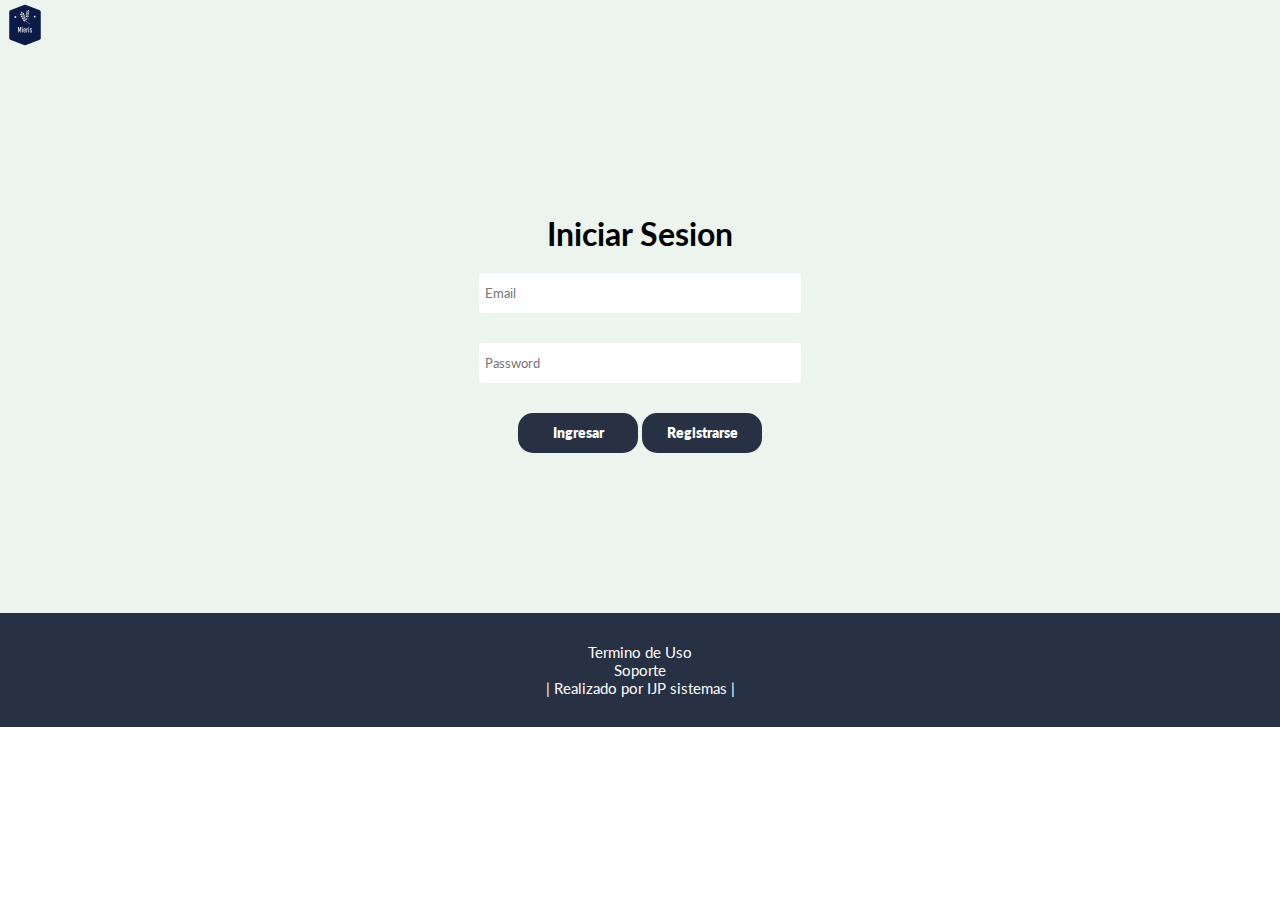
<file: login.html>
<!DOCTYPE html>
<html lang="en">
  <head>
    <meta charset="UTF-8" />
    <meta http-equiv="X-UA-Compatible" content="IE=edge" />
    <meta name="viewport" content="width=device-width, initial-scale=1.0" />
    <title>Login</title>
    <!-- <link rel="stylesheet" href="./assets/styles.css" /> -->
    <link rel="stylesheet" href="./assets/login.css" />
    <link
      rel="stylesheet"
      href="https://cdnjs.cloudflare.com/ajax/libs/font-awesome/6.2.0/css/all.min.css"
      integrity="sha512-xh6O/CkQoPOWDdYTDqeRdPCVd1SpvCA9XXcUnZS2FmJNp1coAFzvtCN9BmamE+4aHK8yyUHUSCcJHgXloTyT2A=="
      crossorigin="anonymous"
      referrerpolicy="no-referrer"
    />
  </head>
  <body>
    <header class="header">
      <nav>
        <a href="../index.html">
          <img
            src="./assets/img/logo_blanco_sf.png"
            alt="logo mieris"
            class="logo"
          />
        </a>
      </nav>
    </header>
    <main>
      <h1>Iniciar Sesion</h1>
      <form class="formLogin">
        <div class="i-container">
          <div class="input-line">
            <input type="email" id="usuario" placeholder="Email" />
            <i class="fa-solid fa-user i-form"></i>
          </div>
          <small></small>
        </div>
        <div class="i-container">
          <div class="input-line">
            <input type="password" id="password" placeholder="Password" />
            <i class="fa-solid fa-lock i-form"></i>
          </div>
          <small></small>
        </div>
        <div class="form-btn">
          <input type="submit" class="btn-submit" value="Ingresar" />
          <!-- <a href="../index.html"> Ingresar</a> -->
          <a href="../registro.html">
            <input type="button" class="btn-submit" value="Registrarse"
          /></a>
        </div>
      </form>
    </main>
    <footer>
      <ul>
        <li>Termino de Uso</li>
        <li>Soporte</li>
      </ul>
      <p>
        | Realizado por IJP sistemas |<i
          class="fa-solid fa-rocket-launch i-footer"
        ></i>
      </p>
    </footer>
    <!-- <div class="add-modal"></div> -->
    <script src="./assets/validationLogin.js"></script>
  </body>
</html>
</file>
<file: assets/styles.css>
@import url('https://fonts.googleapis.com/css2?family=Lato&display=swap');

:root{
    --background: #EBF5EE;
    --primary: #0A1128;
    --secondary: #001F54;
    --text-nav: #283044;
    --text-hero: #fcfcfc;

}


*{
    margin: 0;
    padding: 0;
    box-sizing: border-box;
    font-family: 'Lato', sans-serif;
    text-decoration: none;
    list-style-type: none;
}

.header{
    background: var(--background);
    width: 100%;
    /* max-width: 1200px; */
    display: flex;
    justify-content: space-between;
    align-items: center;
    position: fixed;
    top: 0;
    z-index: 1;
}

.logo{
    height: 80px;
}

.navbar,
.navbar-list{
    
    display: flex;
    justify-content: center;
    align-items: center;
    font-size: 800;
    padding: 0px 30px;
    gap:30px;
    text-decoration: none;
}

.navbar-list a{
    color: var(--text-nav);
}

.navbar i{
    color: var(--text-nav);
}


/* menu hamburguesa */

.menu-hambur {
    display: none;
  }

#hambur{
    font-size: 25px;
    color: var(--text-nav);
    /* display: none; */
}

/* #toggle-menu{
    display: none;
} */


/* carrito */

.cart{
    position: absolute;
    top:80px;  /* ver cuanto ocupa header */
    right: 0;
    padding: 7px 10px;
    background: var(--background);
    border-left: 2px solid var(--secondary);
    display: flex;
    flex-direction: column;
    gap:20px;
    height: calc(100vh - 70px);
    overflow-y: scroll;
    z-index: 2;
    display: none;
    
}

.cart-bubble{
    position: absolute;
    top: 20px;
    right: 25px;
    background: #1F618D;
    color: white;
    font-size: 9px;
    padding: 4px;
    border-radius: 50%;
    display: none;
    justify-content: center;
    align-items: center;
}

.enable-bubble{
    display: flex;
}

.cart-container{
    display:flex;
    flex-direction: column;
    padding: 0px 10px;
    gap: 10px;

};

.cart::-webkit-scrollbar{
    display: none;
}

.cart h2{
    color: var(--text-nav);
    font-size: 20px;
    font-weight: 600;
}

.cart-item{
    padding: 5px;
    display: flex;
    align-items:center;
    justify-content: space-between;
    gap: 10px;
    border: 1px solid var(--background);
    border-radius: 10px;

}

.mje-vacio{
    padding: 10px 20px;
}

.cart-item img{
    width: 55px;
    height: 55px;
    border-radius: 7px;
}

.item-info{
    padding: 10px;
}

.item-title{
    color: var(--text-nav);
    font-size: 14px;
    font-weight: 400;
    padding: 10px;
}

.item-price{
    color: var(--text-nav);
    font-size: 14px;
    font-weight: 800;

}

.item-handler{
    padding: 5px 5px;
    display: flex;
    align-items: center;
    justify-content: center;
    gap: 20px;
    border: 1px solid var(--secondary);
    border-radius: 5px;
}

.btn-handler{
    display: flex;
    align-items: center;
    justify-content: center;
    padding: 2px 4px;
    font-weight: 400;
}

.item-quantity{
    color: var(--text-nav);
    font-size: 14px;
    font-weight: 400;
}

.linea-total{
    margin-top: 20px;
    border:0.5px solid var(--text-nav);
}

.cart-total{
    display: flex;
    justify-content: space-between;
    align-items: baseline;
}

.cart-total p{
    color: var(--text-nav);
    font-size: 15px;
    font-weight: 800;
}

.btn-container{
    display: flex;
    flex-direction: column;
    justify-content: center;
    align-items: center;
    gap: 10px;
}

.btn-cart{
    color: white;
    background-color: var(--text-nav);
    padding: 10px 20px;
    border-radius: 15px;
    font-size: 14px;
    font-weight:800;
    text-align: center;
    min-width: 320px;
}

.disabled{
    background-color:gray;
    cursor: not-allowed;
    border: none;
}



/* mostra/ocultar carrito */

/* #cart-toggle{
    display: none;
} */

/* #cart-toggle:checked + .cart{
    display: flex;
} */

.cart-label {
    display: flex;
    order: 2;
    cursor: pointer;
  }

.open-cart {
    display: flex;
  }




/* estructura main */

main{
    background-color: var(--background);
    /* max-width: 1400px; */
    display: flex;
    flex-direction: column;
    justify-content: space-between;
    align-items:stretch 
}

/* hero */

#hero{
    margin-top: 80px;
    display:flex;
    justify-content:space-around;
    align-items: center;
    padding: 70px 0px;
    /* width: 90%; */
}

.hero-container-img{
    display: flex;
    background-image: url("./img/hero-fondo.png");
    width: 95%;
    border-radius: 20px;
}

.hero-info{
    display: flex;
    flex-direction: column;
    justify-content: center;
    gap: 30px;
}

.hero-info h1{
    font-size: 40px;
    font-weight: 800;
    /* color: var(--text-hero); */
    color: white;
    display: flex;
    flex-direction: column;
    padding: 20px 20px;
}

.hero-info h1 span{
    font-weight: 900;
}

.hero-info p{
    font-size: 15px;
    font-weight: 400;
    color: var(--text-hero);
    padding: 30px 20px;
    width: 500px;
}

.hero-info a {
    color: var(--text-nav);
    background-color: white;
    width: 120px;
    padding: 10px 10px;
    margin-left: 20px;
    margin-bottom: 10px;
    border-radius: 15px;
    font-size: 14px;
    font-weight:800;
    text-align: center;    
}

.hero-img{
    width: 500px;
    
    border-radius: 15px;
}

.img-hero{
    width: 500px;
    border-radius: 15px;
    box-shadow: rgba(0, 0, 0, 0.35) 0px 5px 15px;

}

/* about us  */

#abouts{

    display: flex;
    flex-direction: column;
    text-align: center;
    padding: 70px 20px;
    /* max-width: 1400px; */
    /* width: 90%; */
    gap: 20px;
    
}

#abouts h2{
    font-size: 32px;
    font-weight: 800;
}

.abouts-container{
    display: flex;
    flex-wrap: wrap;
    /* justify-content:space-around; */
    justify-content: center;
    /* align-items: flex-start; */
    padding: 50px;
    gap: 100px;
}


.abouts-card{

    padding: 30px;
    display: flex;
    flex-direction: column;
    justify-content: center;
    border-radius: 15px;
    box-shadow: rgba(0, 0, 0, 0.35) 0px 5px 15px;
    gap: 30px;
    max-width: 300px;

}


/* productos */
 
#products{
    padding: 70px 0px;
    /* max-width: 1400px; */
    display: flex;
    justify-content: center;
    align-items: center;
    flex-direction: column;
    gap: 80px;
    
}

#products h2{
    font-size: 32px;
    font-weight: 800;
}

.categories{
    
    display: flex;
    flex-wrap: wrap;
    justify-content: space-around;
    align-items: flex-start;
    gap:15px;
}

.category{
    color: white;
    background-color: var(--text-nav);
    border: var(--text-nav);
    width: 120px;
    padding: 7px 0px;
    border-radius: 10px;
    font-size: 14px;
    font-weight:800;

}

.category:hover{
    transform: scale(1.1);
}

.active{
    /* width: 140px; */
    background-color: #1F618D;
}

 
.product-container {
    width: 90%;
    display: flex;
    flex-wrap: wrap;
    justify-content: space-around;
    align-items: flex-start;
    gap: 40px;
}




.product {
    /* background: var(--secondary); */
    padding: 40px 20px;
    display: flex;
    flex-direction: column;
    justify-content: center;
    gap: 20px;
}

.product h3{
    text-align: center;
}

.img-prod {
    width: 250px;
    border-radius: 15px;
}

.info-prod {
    padding: 0px 10px;
    display: flex;
    justify-content: space-between;
    align-items: center;
}
.info-prod span{
    font-size: 16px;
    font-weight: 900;
}

.info-btn{
    color: white;
    background-color: var(--text-nav);
    border: var(--text-nav);
    width: 100px;
    padding: 7px 0px;
    border-radius: 10px;
    font-size: 14px;
    font-weight:800;
    text-align: center;
    
}

.info-btn:hover {
    transform: scale(1.1);
  }

/* contacto */

#contact{
    display:flex;
    justify-content:space-around;
    align-items: center;
    padding: 70px 30px;
    width: 100%;
    flex-wrap: wrap;
    gap: 40px;
    color: white;
    background-color: var(--text-nav);
}

.contact-info{
    display: flex;
    flex-direction: column;
    justify-content: center;
    gap: 30px;
}

iframe{
    height: 350px;
    width: 400px;
    border-radius: 10px;
}


/* footer */

footer{
    background-color: var(--text-nav);
    color: white;
    padding: 30px 0px;
    text-align: center;
    font-size: 15px;
}

footer i{
    color: white;
}


/* modal de exito */

.add-modal {
    
    display: flex;
    align-items: center;
    justify-content: center;
    padding: 15px 10px;
    color: white;
    background-color: #1F618D;
    position: fixed;
    bottom: 10px;
    left:70%;
    width: 30%;
    border-radius: 10px;
    transition: all 0.5s ease-out;
    transform: translateY(200%);
  }
  
  .active-modal {
    transform: translateY(0);
    transition: all 0.5s ease-in;
    z-index:3;
  }
</file>
<file: assets/login.css>
@import url('https://fonts.googleapis.com/css2?family=Lato&display=swap');

:root{
    --background: #EBF5EE;
    --primary: #0A1128;
    --secondary: #001F54;
    --text-nav: #283044;

}


*{
    margin: 0;
    padding: 0;
    box-sizing: border-box;
    font-family: 'Lato', sans-serif;
    text-decoration: none;
    list-style-type: none;

}


 .header{
    background: var(--background);
    width: 100%; 
     top: 0; 
}


.logo{
    height: 50px;
}

main{
    background: var(--background);
    height: 560px;
    width: 100%;
    display: flex;
    justify-content: center;
    flex-direction: column;
    align-items: center;
    text-align: center;
    gap: 20px;
}

form{
    display: flex;
    flex-direction: column;
    justify-content: center;
    align-items: center;
    gap: 30px;
}

.form-btn{
    gap: 20px;
}


.btn-submit{
    color: white;
    background-color: var(--text-nav);
    width: 120px;
    padding: 10px 15px;
    border: 0;
    border-radius: 15px;
    font-size: 14px;
    font-weight:800;

}


/* form a{
    color: white;
    background-color: var(--text-nav);
    width: 120px;
    padding: 10px 20px;
    border: 0;
    border-radius: 15px;
    font-size: 15px;
    font-weight:800;
    text-align: center;    
} */

.i-container{
    display:flex
}

.i-column{
    flex-direction: column;
    justify-content: center;
}

.input-line{
    display:flex;

}


input{
    width: 300px;
    height: 40px;
    border: none;
    border-radius: 4px 0px 0px 4px;
    padding: 6px;
}

.i-form{
    background-color: white;
    border-radius: 0px 4px 4px 0px;
    padding: 0.7rem;
    
}


footer{
    background-color: var(--text-nav);
    color: white;
    padding: 30px 0px;
    text-align: center;
    font-size: 15px;
}

.i-footer{
    color: white;
}

/* Error / Success */
.input-line.error input {
    /* border: 1px solid #dc3545; */
    border-top: 1px solid #dc3545;
    border-bottom: 1px solid #dc3545;
    border-left:1px solid #dc3545 ;
  }

  .input-line.error i{
        /* border: 1px solid #dc3545; */
        border-top: 1px solid #dc3545;
        border-bottom: 1px solid #dc3545;
        border-right:1px solid #dc3545 ;
  }
  
.i-container small {
    color: #dc3545;
    /* max-width: 200px; */
    text-align: center;
    padding: 4px 0;
  }
  
.input-line.success input {
    /* border: 1px solid #28a745; */
    border-top: 1px solid #28a745 ;
    border-bottom: 1px solid #28a745;
    border-left:1px solid #28a745 ;
  }

  .input-line.success i{
    border-top: 1px solid #28a745;
    border-bottom: 1px solid #28a745;
    border-right: 1px solid #28a745;
  }




@media(max-width: 576px){

    input{
        width: 200px;
    }

    .form-btn{
        display: flex;
        flex-direction: column;
        justify-content: center;
    }

}
</file>
